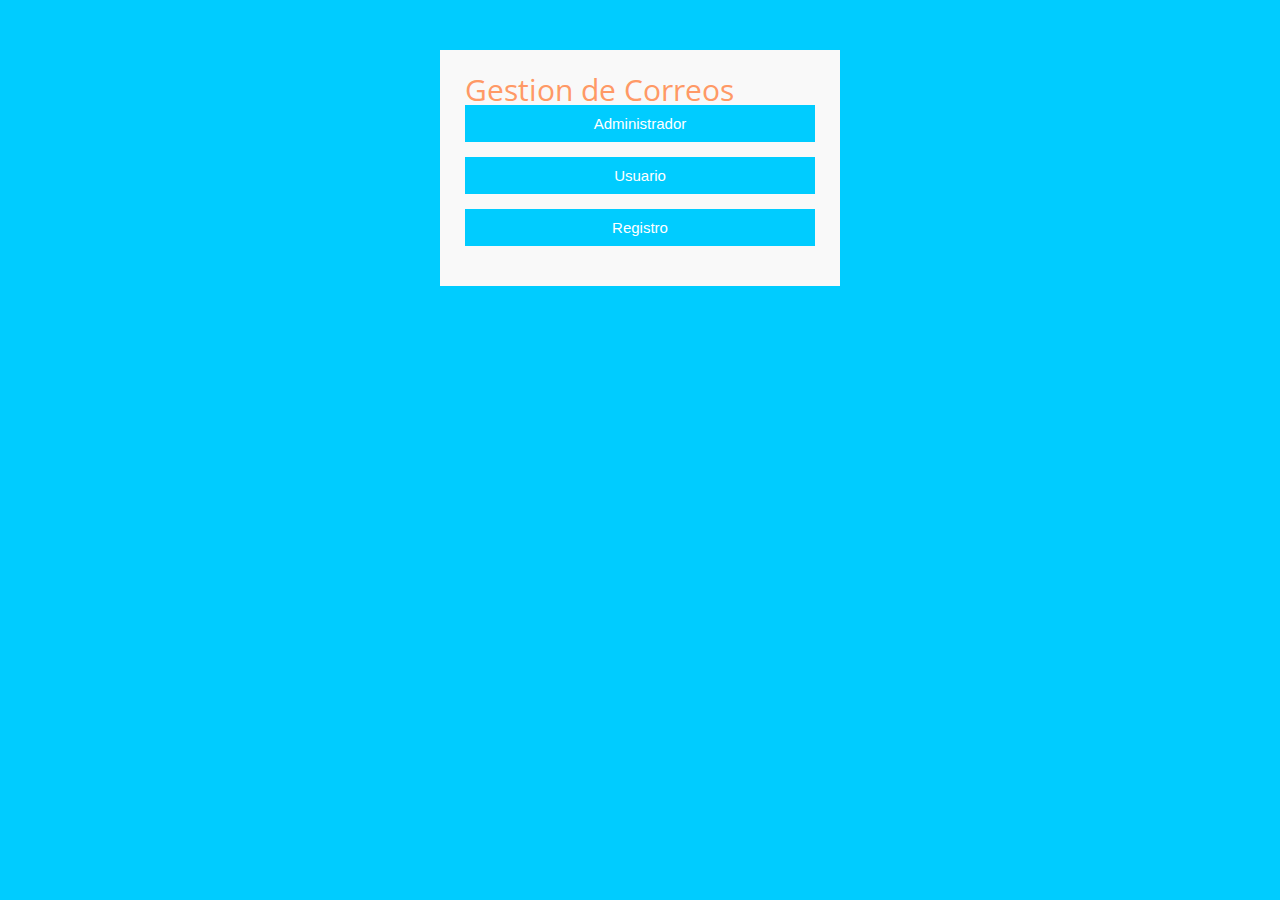
<file: public/vista/index.html>
<!DOCTYPE html>
<html>

<head>

    <!--
    Practica 1
    Informacion general acerca de COCOLATE BAKERY 
    Author: Tatiana Cardenas Jho
    Date: 19-04-2019
    File inicio.html
    -->

    <meta charset="utf-8"/>
    <link rel="stylesheet" href="../vista/CSS/index.css" type="text/css">
    <title>Inicio</title>

</head>

<body>
    <div class="container">  
        <form id="contact" action="" method="post">
          <h3>Gestion de Correos</h3>

          <fieldset>
                  <button name="admi" type="button" id="admi" data-submit="...Sending">Administrador</button>
            </fieldset>

            <fieldset>
                        <button name="user" type="button" id="user" data-submit="...Sending">Usuario</button>
            </fieldset>
      
            <fieldset>
                        <button name="registro" type="button" id="reg" data-submit="...Sending" onClick='javascript: window.location.href="registro.html";'>Registro</button>
                  </fieldset>
      
            </fieldset>

        
  
        </form>
       
        
      </div>

</body>


</html>
</file>
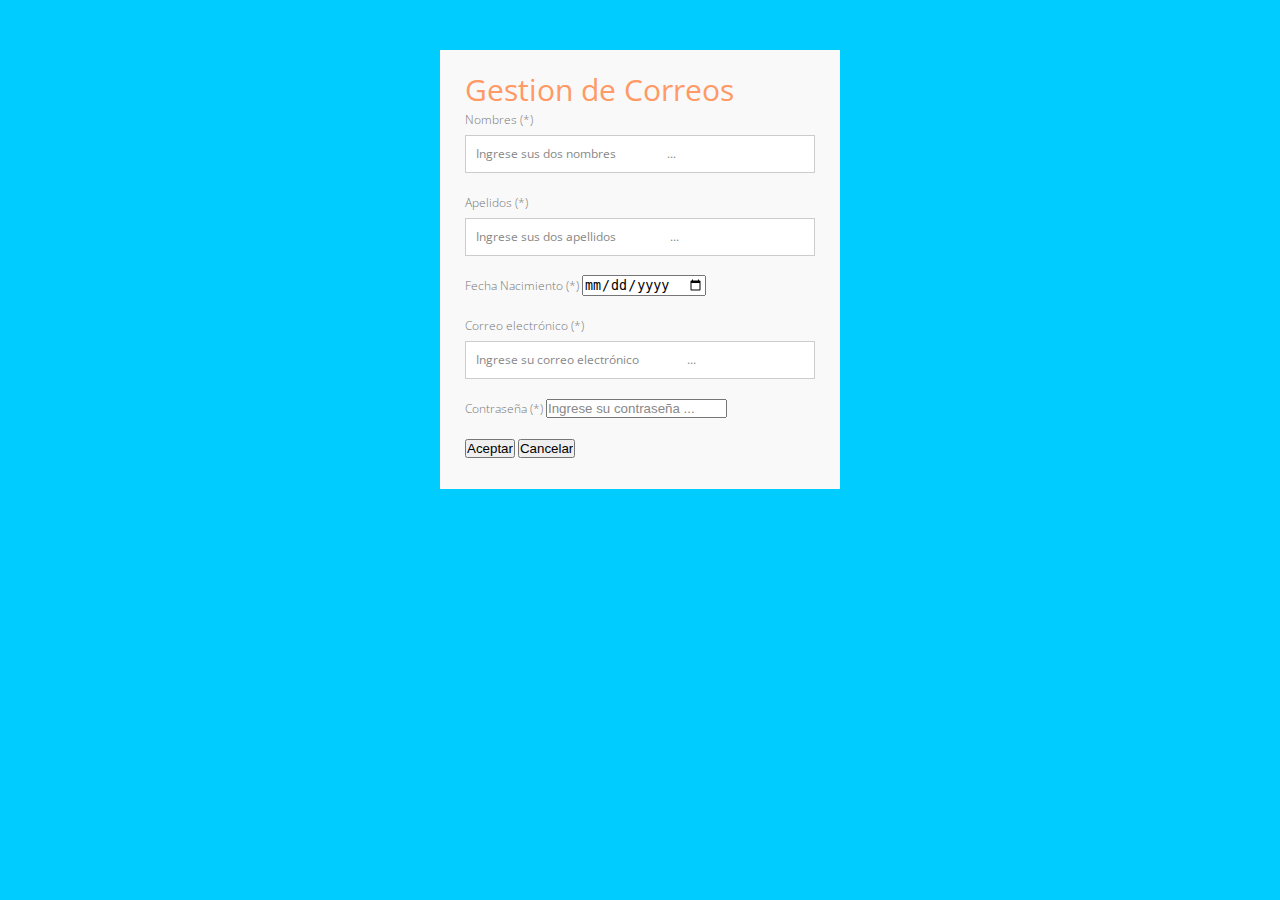
<file: public/vista/registro.html>
<!DOCTYPE html>
<html>

<head>

    <!--
    Practica 1
    Informacion general acerca de COCOLATE BAKERY 
    Author: Tatiana Cardenas Jho
    Date: 19-04-2019
    File inicio.html
    -->

    <meta charset="utf-8"/>
    <link rel="stylesheet" href="../vista/CSS/index.css" type="text/css">
    <title>Inicio</title>

</head>

<body>
    <div class="container">  
        <form id="contact" action="" method="post">
          <h3>Gestion de Correos</h3>

          <fieldset>
                <label for="nombres">Nombres (*)</label> 
                <input type="text" id="nombres" name="nombres" value="" placeholder="Ingrese sus dos nombres 
                ..." required/> 
        
          </fieldset>

          <fieldset>
                <label for="apellidos">Apelidos (*)</label> 
                <input type="text" id="apellidos" name="apellidos" value="" placeholder="Ingrese sus dos apellidos 
                 ..." required/> 
          </fieldset>

          <fieldset>
                <label for="fecha">Fecha Nacimiento (*)</label> 
                <input type="date" id="fechaNacimiento" name="fechaNacimiento" value="" placeholder="Ingrese su fecha de nacimiento ..." required/>         
          </fieldset>

          <fieldset>
                <label for="correo">Correo electrónico (*)</label> 
                <input type="email" id="correo" name="correo" value="" placeholder="Ingrese su correo electrónico 
               ..." required/> 
          </fieldset>

          <fieldset>
                <label for="correo">Contraseña (*)</label> 
                <input type="password" id="contrasena" name="contrasena" value="" placeholder="Ingrese su contraseña ..." required/>         
          </fieldset>

          <input type="submit" id="crear" name="crear" value="Aceptar" /> 
          <input type="reset" id="cancelar" name="cancelar" value="Cancelar" />     
  
        </form>
       
        
      </div>

</body>


</html>
</file>
<file: public/vista/CSS/index.css>
@import url(https://fonts.googleapis.com/css?family=Open+Sans:400italic,400,300,600);

* {
	margin:0;
	padding:0;
	box-sizing:border-box;
	-webkit-box-sizing:border-box;
	-moz-box-sizing:border-box;
	-webkit-font-smoothing:antialiased;
	-moz-font-smoothing:antialiased;
	-o-font-smoothing:antialiased;
	font-smoothing:antialiased;
	text-rendering:optimizeLegibility;
}

body {
	font-family:"Open Sans", Helvetica, Arial, sans-serif;
	font-weight:300;
	font-size: 12px;
	line-height:30px;
	color:#777;
	background:#0CF;
}

.container {
	max-width:400px;
	width:100%;
	margin:0 auto;
	position:relative;
}

#contact input[type="text"], #contact input[type="email"], #contact input[type="tel"], #contact input[type="url"], #contact textarea, #contact button[type="submit"] { font:400 12px/16px "Open Sans", Helvetica, Arial, sans-serif; }

#contact {
	background:#F9F9F9;
	padding:25px;
	margin:50px 0;
}

#contact h3 {
	color: #F96;
	display: block;
	font-size: 30px;
	font-weight: 400;
}

#contact h4 {
	margin:5px 0 15px;
	display:block;
	font-size:13px;
}

fieldset {
	border: medium none !important;
	margin: 0 0 10px;
	min-width: 100%;
	padding: 0;
	width: 100%;
}

#contact input[type="text"], #contact input[type="email"], #contact input[type="tel"], #contact input[type="url"], #contact textarea {
	width:100%;
	border:1px solid #CCC;
	background:#FFF;
	margin:0 0 5px;
	padding:10px;
}

#contact input[type="text"]:hover, #contact input[type="email"]:hover, #contact input[type="tel"]:hover, #contact input[type="url"]:hover, #contact textarea:hover {
	-webkit-transition:border-color 0.3s ease-in-out;
	-moz-transition:border-color 0.3s ease-in-out;
	transition:border-color 0.3s ease-in-out;
	border:1px solid #AAA;
}

#contact textarea {
	height:100px;
	max-width:100%;
  resize:none;
}

#contact button[type="button"] {
	cursor:pointer;
	width:100%;
	border:none;
	background:#0CF;
	color:#FFF;
	margin:0 0 5px;
	padding:10px;
	font-size:15px;
}

#contact button[type="button"]:hover {
	background:#09C;
	-webkit-transition:background 0.3s ease-in-out;
	-moz-transition:background 0.3s ease-in-out;
	transition:background-color 0.3s ease-in-out;
}

#contact button[type="button"]:active { box-shadow:inset 0 1px 3px rgba(0, 0, 0, 0.5); }

#contact input:focus, #contact textarea:focus {
	outline:0;
	border:1px solid #999;
}
::-webkit-input-placeholder {
 color:#888;
}
:-moz-placeholder {
 color:#888;
}
::-moz-placeholder {
 color:#888;
}
:-ms-input-placeholder {
 color:#888;
}
</file>
